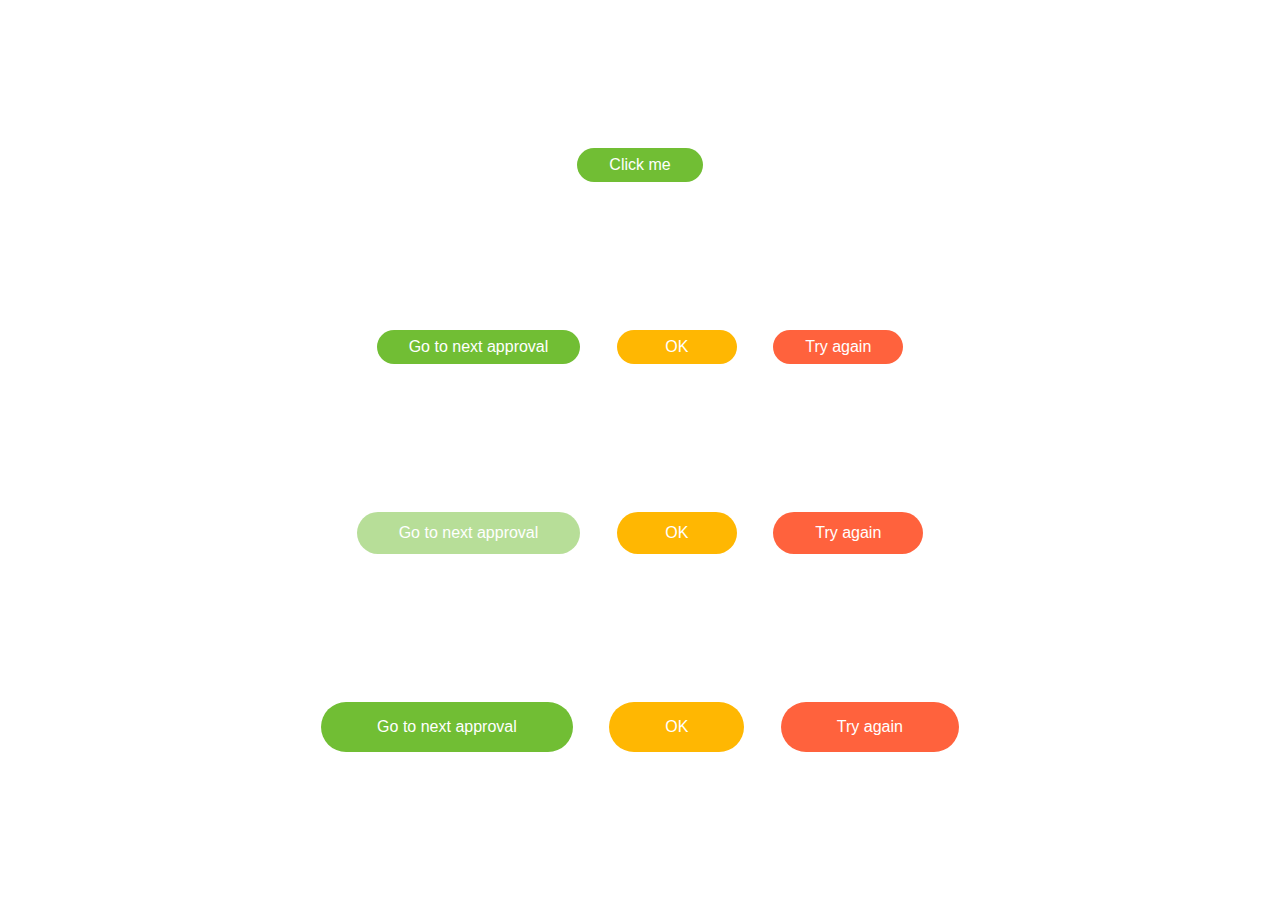
<file: index.html>
<!DOCTYPE html>
<html lang="en">
<head>
    <meta charset="UTF-8">
    <meta http-equiv="X-UA-Compatible" content="IE=edge">
    <meta name="viewport" content="width=device-width, initial-scale=1.0">
    <title>Buttons</title>
    <link rel="stylesheet" href="style.css">
</head>
<body>
    <form action="index2.html">
        <button type="submit" class="btn btn--size-s btn--success">Click me</button> 
    </form>
    <div>
        <button class="btn btn--size-s btn--success">Go to next approval</button> 
        <button class="btn btn--size-s btn--warning">OK</button>
        <button class="btn btn--size-s btn--danger">Try again</button>
    </div>

    <div>
        <button class="btn btn--success btn--disabled">Go to next approval</button>
        <button class="btn btn--warning">OK</button>
        <button class="btn btn--danger">Try again</button>
    </div>

    <div>
        <button class="btn btn--size-l btn--success">Go to next approval</button>
        <button class="btn btn--size-l btn--warning">OK</button>
        <button class="btn btn--size-l btn--danger">Try again</button>
    </div>

    <script src="main.js"></script>
</body>
</html>
</file>
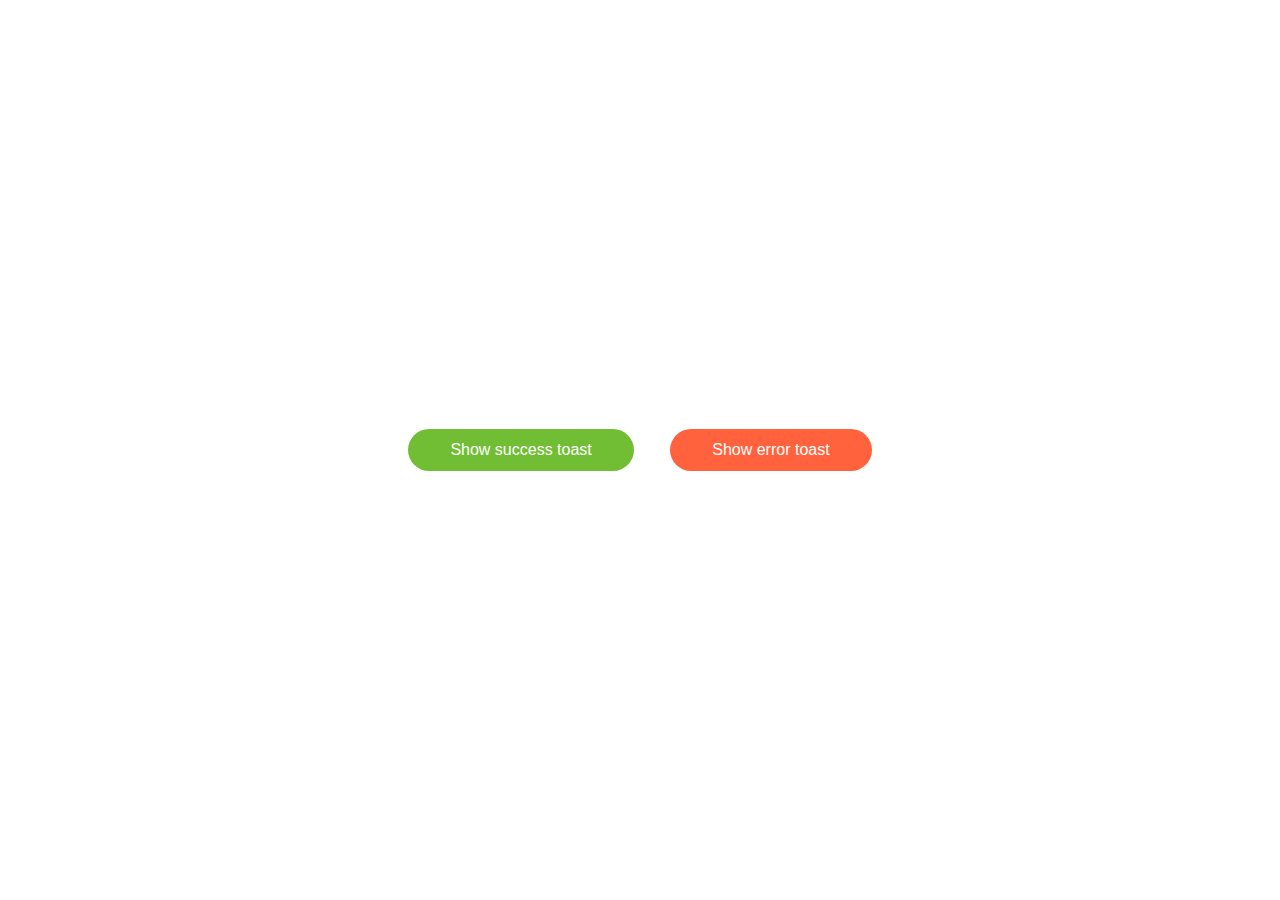
<file: index2.html>
<!DOCTYPE html>
<html lang="en">
<head>
    <meta charset="UTF-8">
    <meta http-equiv="X-UA-Compatible" content="IE=edge">
    <meta name="viewport" content="width=device-width, initial-scale=1.0">
    <title>Toast messages</title>
    <link rel="stylesheet" href="https://cdnjs.cloudflare.com/ajax/libs/font-awesome/6.0.0-beta3/css/all.min.css" integrity="sha512-Fo3rlrZj/k7ujTnHg4CGR2D7kSs0v4LLanw2qksYuRlEzO+tcaEPQogQ0KaoGN26/zrn20ImR1DfuLWnOo7aBA==" crossorigin="anonymous" referrerpolicy="no-referrer" />
    <link rel="stylesheet" href="style.css">
</head>
<body>
    <div id="toast"></div>

    <div>
        <div class="btn btn--success">Show success toast</div>
        <div class="btn btn--danger">Show error toast</div>
    </div>

    <script src="main.js"></script>

    <!-- 
    <div class="toast toast--success">
        <div class="toast__icon" >
            <i class="fas fa-check-circle"></i>
        </div>
        <div class="toast__body" >
            <h3 class="toast__title">Success</h3>
            <p class="toast__msg">Bạn đã đăng ký thành công.</p>
        </div>
        <div class="toast__close" >
            <i class="fas fa-times"></i>
        </div>
    </div>
    <div class="toast toast--info">
        <div class="toast__icon" >
            <i class="fas fa-info-circle"></i>
        </div>
        <div class="toast__body" >
            <h3 class="toast__title">Info</h3>
            <p class="toast__msg">Bạn đã đăng ký thành công.</p>
        </div>
        <div class="toast__close" >
            <i class="fas fa-times"></i>
        </div>
    </div>

    <div class="toast toast--warning">
        <div class="toast__icon" >
            <i class="fas fa-exclamation-circle"></i>
        </div>
        <div class="toast__body" >
            <h3 class="toast__title">Warning</h3>
            <p class="toast__msg">Bạn đã đăng ký thành công.</p>
        </div>
        <div class="toast__close" >
            <i class="fas fa-times"></i>
        </div>
    </div>

    <div class="toast toast--error">
        <div class="toast__icon" >
            <i class="fas fa-exclamation-circle"></i>
        </div>
        <div class="toast__body" >
            <h3 class="toast__title">Error</h3>
            <p class="toast__msg">Bạn đã đăng ký thành công.</p>
        </div>
        <div class="toast__close" >
            <i class="fas fa-times"></i>
        </div>
    </div> -->
</body>
</html>
</file>
<file: style.css>
* {
    box-sizing: border-box;
    margin: 0;
    padding: 0;
}

body {
    display: flex;
    flex-direction: column;
    justify-content: space-evenly;
    align-items: center;
    height: 100vh;
    font-family: 'Segoe UI', Tahoma, Geneva, Verdana, sans-serif;
}

.btn {
    font-family: inherit;
    font-size: 16px;
    color: #fff;
    background-color: transparent;
    border: none;
    padding: 12px 42px;
    border-radius: 50px;
    min-width: 120px;
    cursor: pointer;
    display: inline-block;
    animation: opacity .2s ease;
}

.btn + .btn {
    margin-left: 32px;
}

.btn--success {
    background-color: #71be34;
}

.btn--warning {
    background-color: #ffb702;
}

.btn--danger {
    background-color: #ff623d;
}

.btn--disabled {
    opacity: 0.5 !important;
    cursor: default;
}

.btn:hover {
    opacity: 0.8;
}

.btn--size-s {
    padding: 8px 32px;
}

.btn--size-l {
    padding: 16px 56px;
}


/* toast */
#toast {
    position: fixed;
    top: 32px;
    right: 32px;
    z-index: 999999;
}

.toast {
    display: flex;
    align-items: center;
    background-color: #fff;
    border-left: 4px solid;
    border-radius: 2px;
    box-shadow: 0 5px 8px rgba(0, 0, 0, 0.08);
    padding: 20px 0;
    min-width: 400px;
    max-width: 450px;
    transition: all linear 0.3s;
}

@keyframes slideInLeft {
    from {
        opacity: 0;
        transform: translateX(calc(100% + 32px));
    }
    to {
        opacity: 1;
        transform: translateX(0);
    }
}

@keyframes fadeOut {
    to {
        opacity: 0;
    }
}

.toast__icon,
.toast__close {
    padding: 0 16px;
}

.toast__icon {
    font-size: 24px;
}

.toast__body {
    flex-grow: 1;
}

.toast__title {
    font-size: 16px;
    font-weight: 600;
    color: #333;
}

.toast__msg {
    font-size: 14px;
    color: #888;
    margin-top: 6px;
    line-height: 1.5;
}

.toast__close {
    font-size: 20px;
    color: rgba(0, 0, 0, 0.3);
    cursor: pointer;
}

.toast__close:hover {
    opacity: 0.8;
}

.toast--success {
    border-color: #47d864;
}

.toast--info {
    border-color: #2f86eb;
}

.toast--warning {
    border-color: #ffc021;
}

.toast--error{
    border-color: #ff623d;
}

.toast--success .toast__icon {
    color: #47d864;
}

.toast--info .toast__icon {
    color: #2f86eb;
}

.toast--warning .toast__icon {
    color: #ffc021;
}

.toast--error .toast__icon {
    color: #ff623d;
}

.toast + .toast {
    margin-top: 20px;
}
</file>
